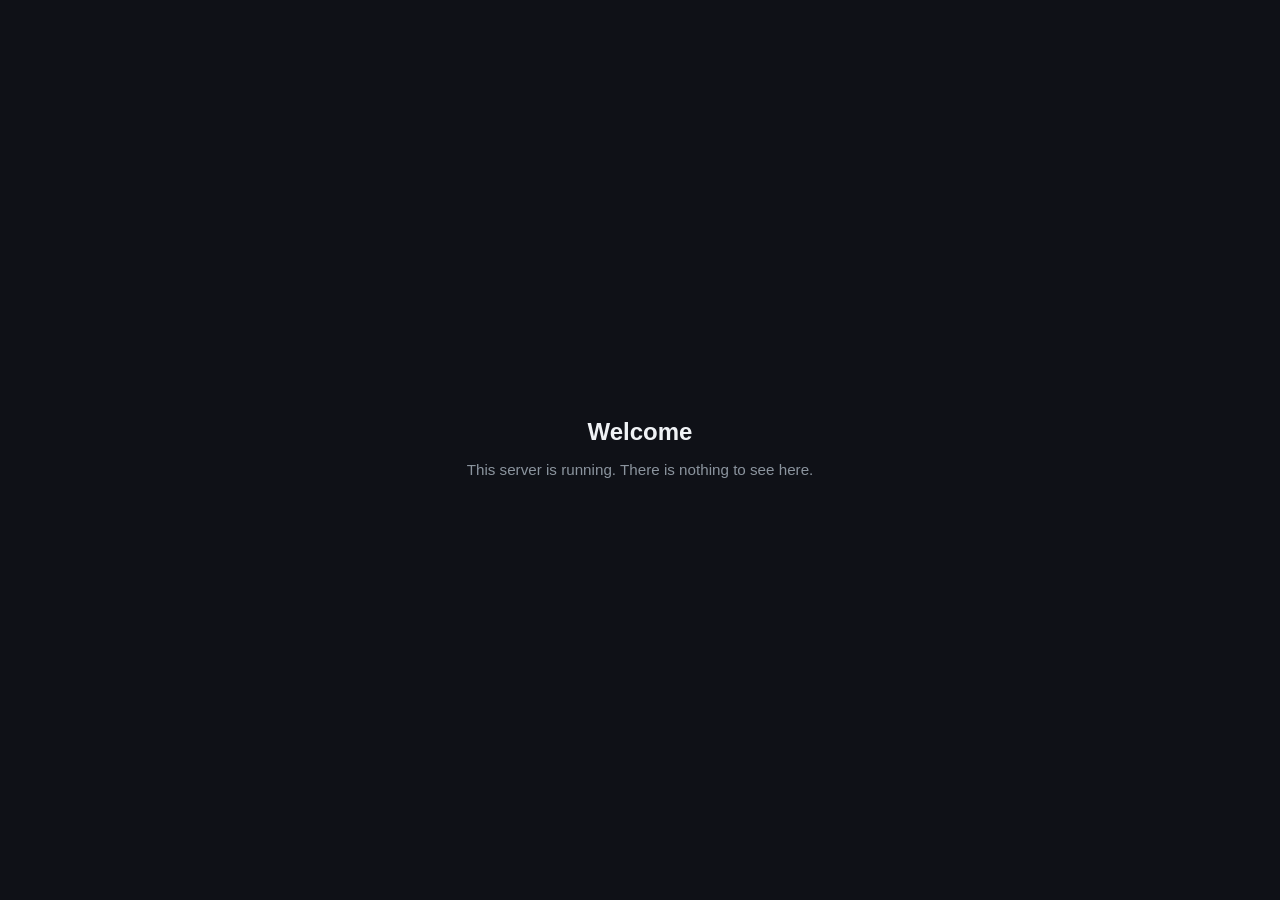
<file: internal/frontend/web/index.html>
<!DOCTYPE html>
<html lang="en">
<head>
    <meta charset="UTF-8">
    <meta name="viewport" content="width=device-width, initial-scale=1.0">
    <title>Welcome</title>
    <style>
        *{margin:0;padding:0;box-sizing:border-box}
        body{font-family:-apple-system,BlinkMacSystemFont,"Segoe UI",Roboto,Helvetica,Arial,sans-serif;
             background:#0f1117;color:#e1e4e8;display:flex;align-items:center;justify-content:center;
             min-height:100vh}
        .container{text-align:center;padding:2rem;max-width:480px}
        h1{font-size:1.5rem;font-weight:600;margin-bottom:.75rem;color:#f0f3f6}
        p{font-size:.95rem;line-height:1.6;color:#8b949e}
    </style>
</head>
<body>
    <div class="container">
        <h1>Welcome</h1>
        <p>This server is running. There is nothing to see here.</p>
    </div>
</body>
</html>
</file>
